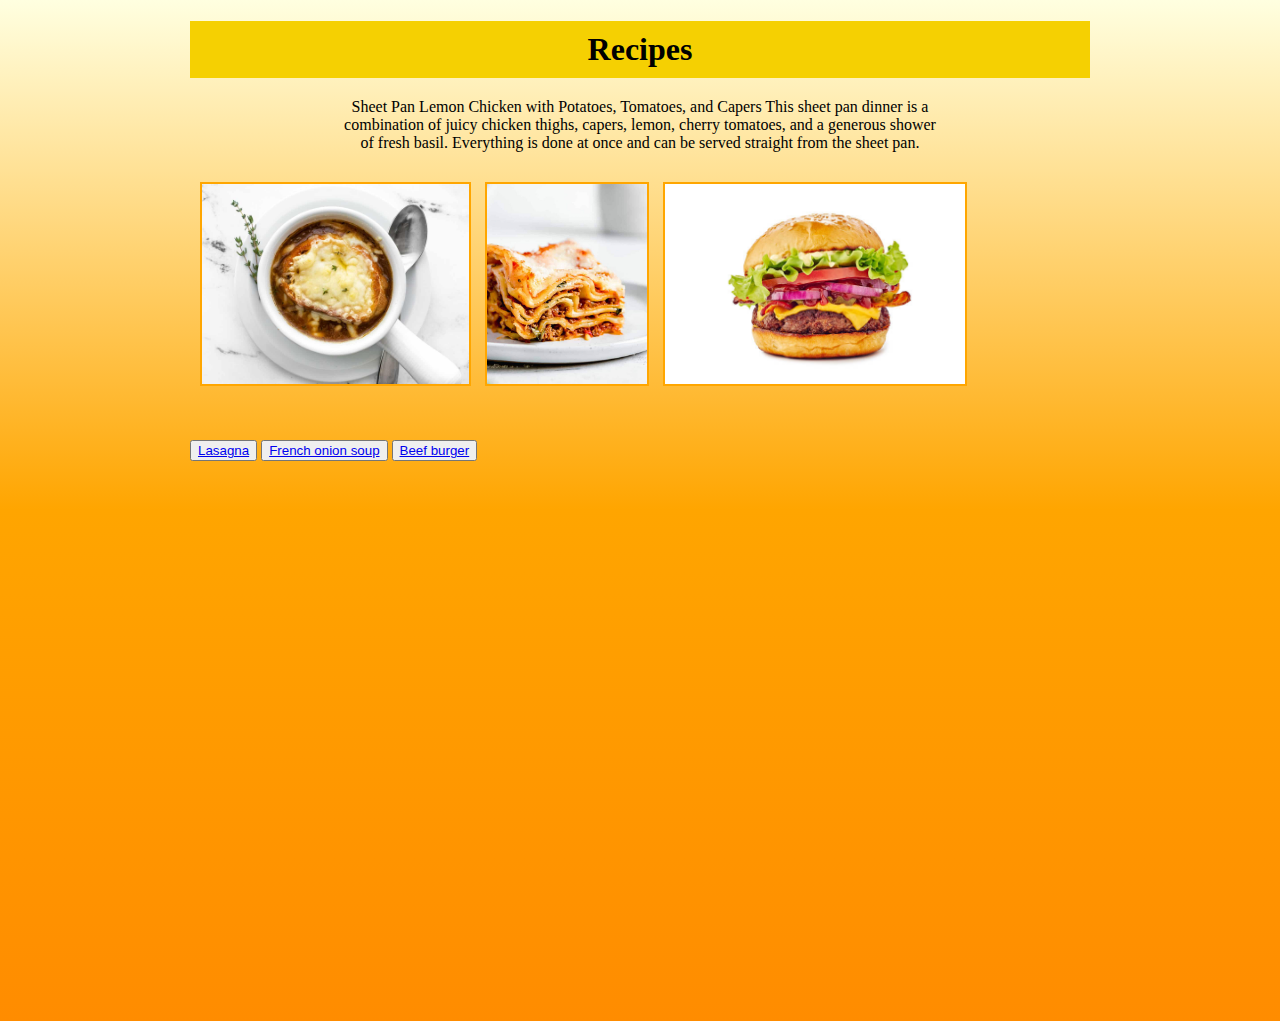
<file: index.html>
<!DOCTYPE html>
<head>
    <title>Recipes by Edvinas</title>
    <meta charset="utf-8">
    <link rel="stylesheet" href="styles/styles.css">
</head>
<body class="home">
    <h1 class="header">
        Recipes
    </h1>
    <p class="intro">
    Sheet Pan Lemon Chicken with Potatoes, Tomatoes, and Capers
    This sheet pan dinner is a combination of juicy chicken thighs, capers, 
    lemon, cherry tomatoes, and a generous shower of fresh basil. Everything 
    is done at once and can be served straight from the sheet pan. 
    </p>
    <div class="index_images">
        <img class="soup_index" src="images/soup.jpg" alt="french onion soup">
        <img class="lasagna_index" src="images/lasagna.jpg" alt="lasagna">
        <img class="burger_index" src="images/burger.jpg" alt="burger">
    </div>
    <button>
        <a href="recipes/lasagna.html">Lasagna</a>
    </button>
    <button>
        <a href="recipes/soup.html">French onion soup</a>
    </button>
    <button>
        <a href="recipes/burger.html">Beef burger</a>
    </button>
</body>
</file>
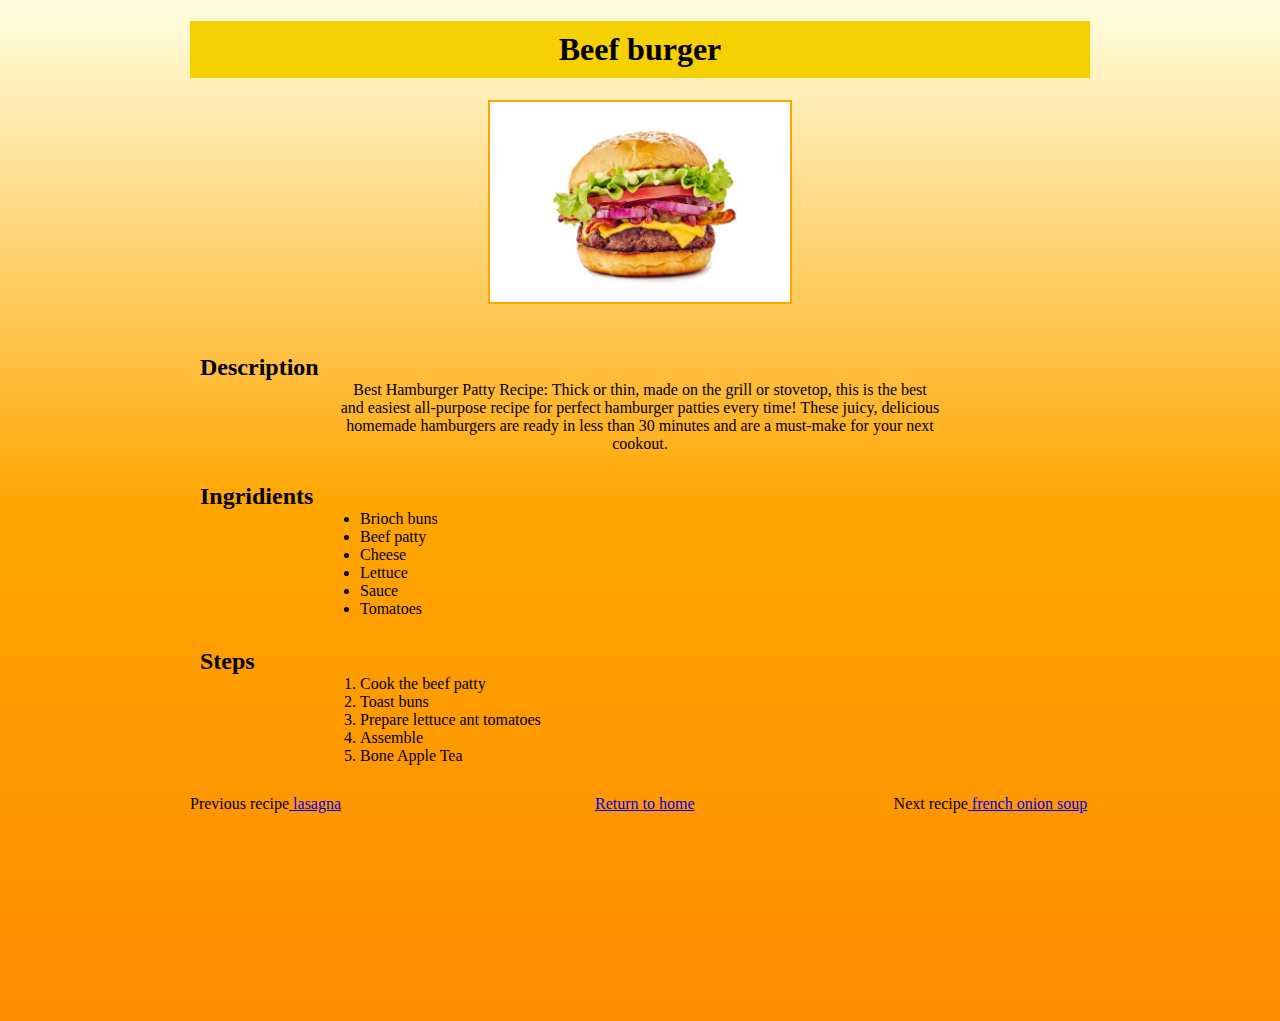
<file: recipes/burger.html>
<!DOCTYPE html>
<head>
    <title>Beef burger</title>
    <link rel="stylesheet" href="../styles/styles.css"/>
    <meta charset="utf-8">
</head>
<body class="burger">
    <h1>
        <div class="header">
            Beef burger
        </div>
    </h1>
    <img src="../images/burger.jpg" alt="burger">
    <div class="para01">
        <h2>Description</h2>
        <p class="intro">Best Hamburger Patty Recipe: Thick or thin, made on the grill or stovetop,
     this is the best and easiest all-purpose recipe for perfect hamburger patties
      every time! These juicy, delicious homemade hamburgers are ready in less than 30 minutes and 
      are a must-make for your next cookout.
        </p>
    </div>
    <h2>Ingridients</h2>
    <ul  class="ingridients">
        <li>Brioch buns</li>
        <li>Beef patty</li>
        <li>Cheese</li>
        <li>Lettuce</li>
        <li>Sauce</li>
        <li>Tomatoes</li>
    </ul>
    <h2>Steps</h2>
    <ol class="steps">
        <li>Cook the beef patty</li>
        <li>Toast buns</li>
        <li>Prepare lettuce ant tomatoes</li>
        <li>Assemble</li>
        <li>Bone Apple Tea</li>
    </ol></p>
    <p class="previous">Previous recipe<a href="lasagna.html"> lasagna</a></p>
    <a href="../index.html" class="return_home">Return to home</a>
    <p class="next">Next recipe<a href="soup.html"> french onion soup</a></p>
</body>
</file>
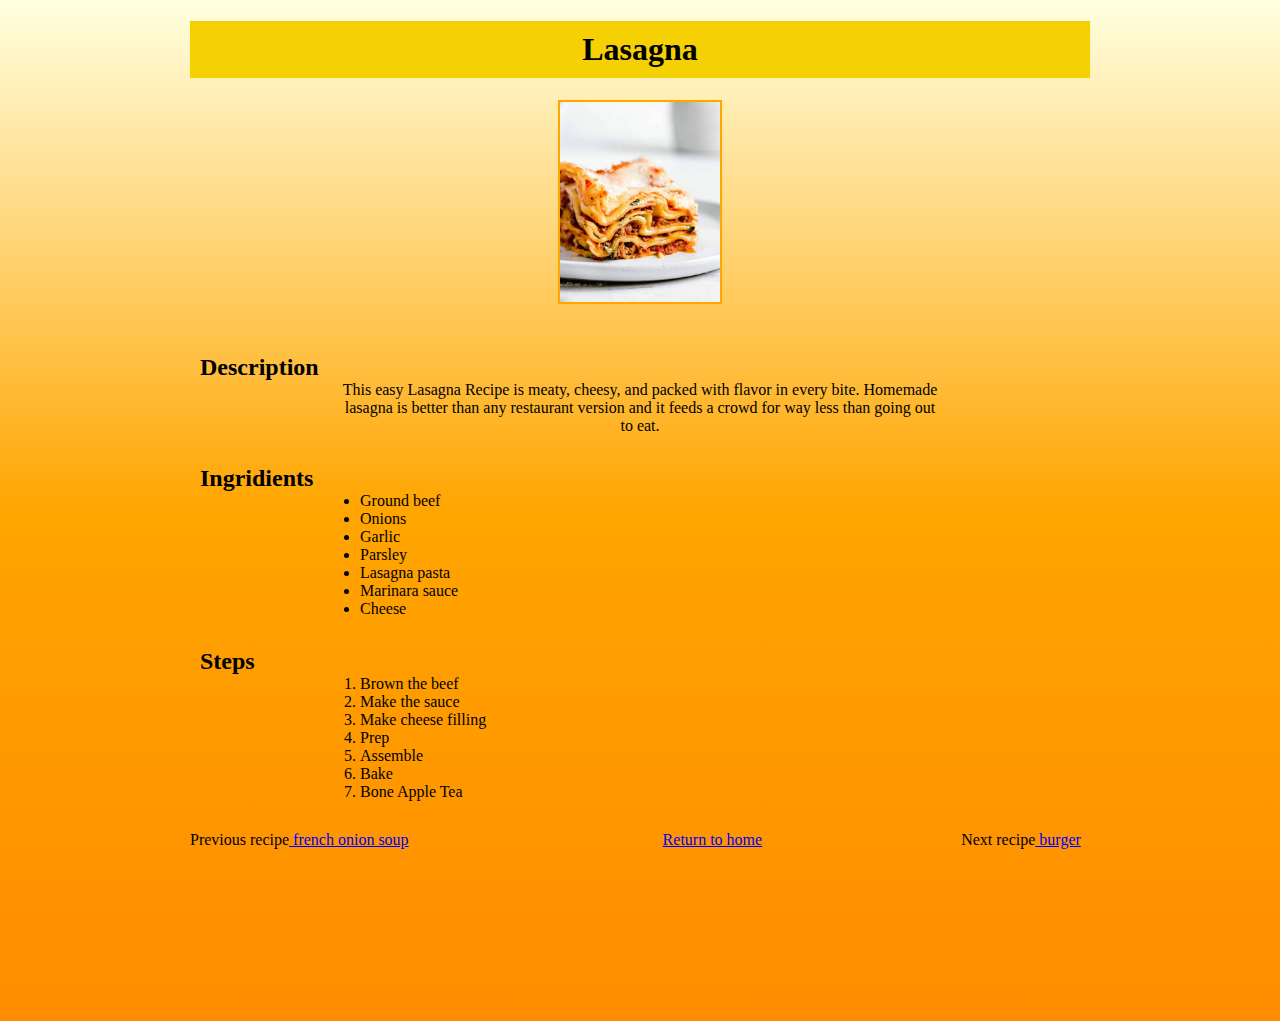
<file: recipes/lasagna.html>
<!DOCTYPE html>
<head>
    <title>Lasagna</title>
    <meta charset="utf-8">
    <link rel="stylesheet" href="../styles/styles.css"/>
</head>
<body class="lasagna">
    <h1>
        <div class="header">
            Lasagna
        </div>
    </h1>
    <img src="../images/lasagna.jpg" alt="lasagna">
    <h2>Description</h2>
    <p class="intro">
    This easy Lasagna Recipe is meaty, cheesy, and packed with flavor in every bite.
     Homemade lasagna is better than any restaurant version and it feeds a crowd for way less than going out to eat.
    </p>
    <h2>Ingridients</h2>
    <ul class="ingridients">
        <li>Ground beef</li>
        <li>Onions</li>
        <li>Garlic</li>
        <li>Parsley</li>
        <li>Lasagna pasta</li>
        <li> Marinara sauce</li>
        <li>Cheese</li>
    </ul>
    <h2>Steps</h2>
    <ol class="steps">
        <li>Brown the beef</li>
        <li>Make the sauce</li>
        <li>Make cheese filling</li>
        <li>Prep</li>
        <li>Assemble</li>
        <li>Bake</li>
        <li>Bone Apple Tea</li>
    </ol>
    <p class="previous">Previous recipe<a href="soup.html"> french onion soup</a></p>
    <a href="../index.html" class="return_home">Return to home</a>
    <p class="next">Next recipe<a href="burger.html"> burger</a></p>
</body>
</file>
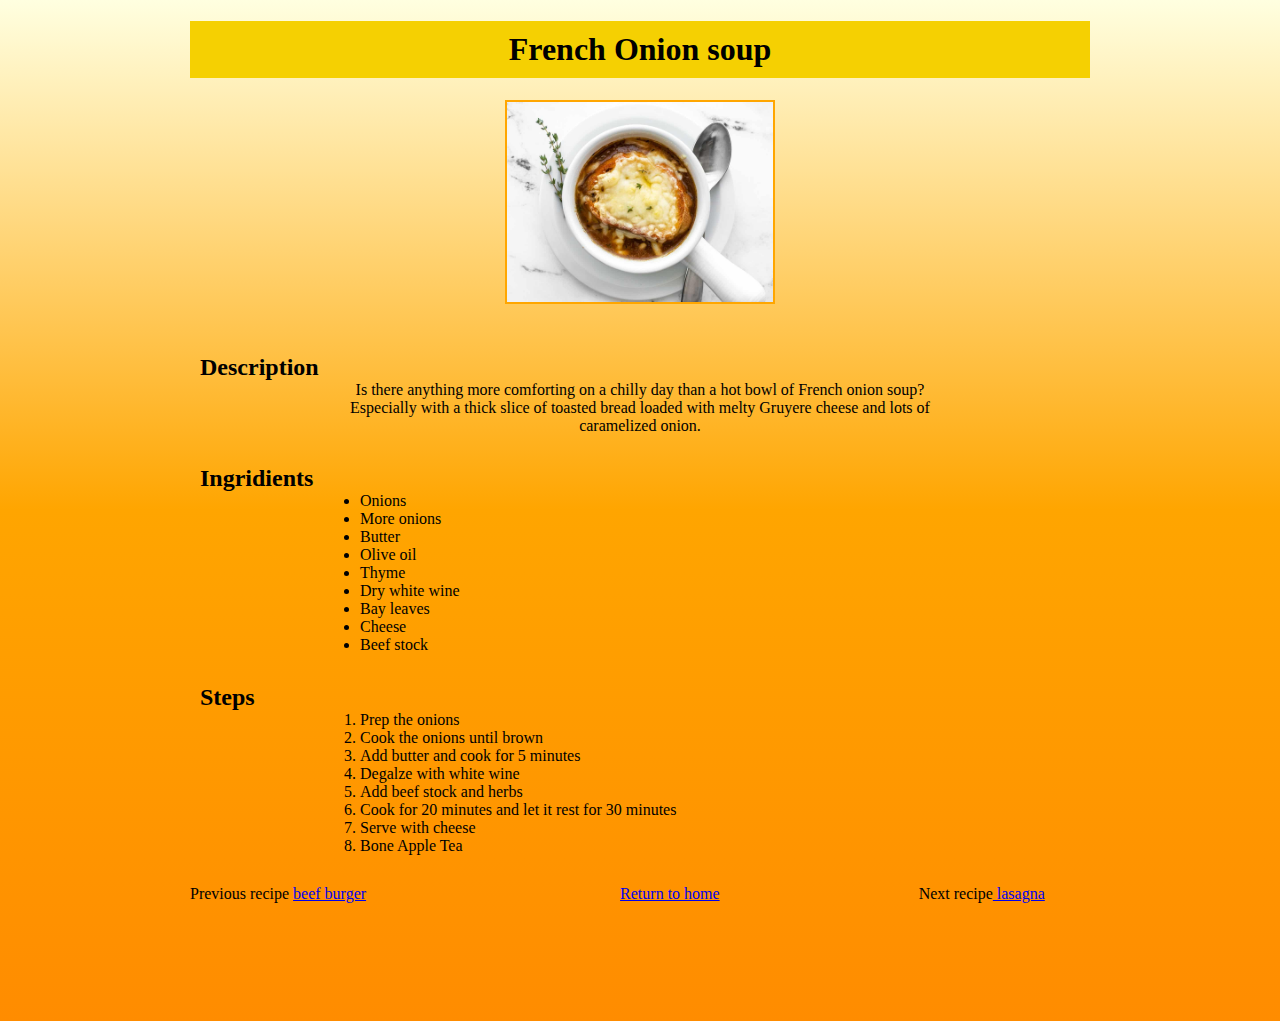
<file: recipes/soup.html>
<!DOCTYPE html>
<head>
    <title>French onion soup</title>
    <meta charset="utf-8">
    <link rel="stylesheet" href="../styles/styles.css"/>
</head>
<body class="soup">
    <h1>
        <div class="header">
            French Onion soup
        </div>
    </h1>
    <img src="../images/soup.jpg" alt="french onion soup">
    <h2>Description</h2>
    <p class="intro">
     Is there anything more comforting on a chilly 
        day than a hot bowl of French onion soup? 
     Especially with a thick slice of toasted bread loaded with 
        melty Gruyere cheese and lots of caramelized onion.
    </p>
    <h2>Ingridients</h2>
    <ul class="ingridients">
        <li>Onions</li>
        <li>More onions</li>
        <li>Butter</li>
        <li>Olive oil</li>
        <li>Thyme</li>
        <li>Dry white wine</li>
        <li>Bay leaves</li>
        <li>Cheese</li>
        <li>Beef stock</li>
    </ul>
    <h2>Steps</h2>
    <ol class="steps">
        <li>Prep the onions</li>
        <li>Cook the onions until brown</li>
        <li>Add butter and cook for 5 minutes</li>
        <li>Degalze with white wine</li>
        <li>Add beef stock and herbs</li>
        <li>Cook for 20 minutes and let it rest for 30 minutes</li>
        <li>Serve with cheese</li>
        <li>Bone Apple Tea</li>
    </ol></p>
    <p class="previous">Previous recipe <a href="burger.html">beef burger</a> </p>
    <a href="../index.html" class="return_home">Return to home</a>
    <p class="next">Next recipe<a href="lasagna.html"> lasagna</a></p>
</body>
</file>
<file: styles/styles.css>
.burger, .soup, .lasagna, .home{
     background-image: linear-gradient(lightyellow, orange, darkorange) ;
     margin: 0 auto;
     width: 900px;
     height: 1000px;
}
img{
     height: 200px;
     width: auto;
     display:block;
     border: 2px solid rgb(255, 166, 0);
     margin-left: auto;
     margin-right: auto;
     margin-bottom: 50px;
}
.soup_index, .lasagna_index, .burger_index{
     height: 200px;
     display:inline;
     margin-left: 10px;
}
.index_images{
     display:block;
     margin-left: auto;
     margin-right: auto;
}
.header{
     text-align: center;
     background-color: rgb(245, 208, 2);
     padding-top: 10px;
     padding-bottom: 10px;
     margin-bottom: 20px;
     margin-left: auto;
     margin-right: auto;
}
h2{
     display:inline;
     margin-top: 80px;
     margin-left: 10px;
}
.intro,.ingridients,.steps{
     width: 600px;
     margin: 0 auto;
     margin-bottom: 30px;
}
.intro{
     text-align: center;
}
.next{
     display:inline;
     margin-left: 195px;
}
.previous{
     display:inline;
}
.return_home{
     margin-left: 250px;
} 
.next,.previous,.return_home{
     margin-top: 50px;
}
</file>
